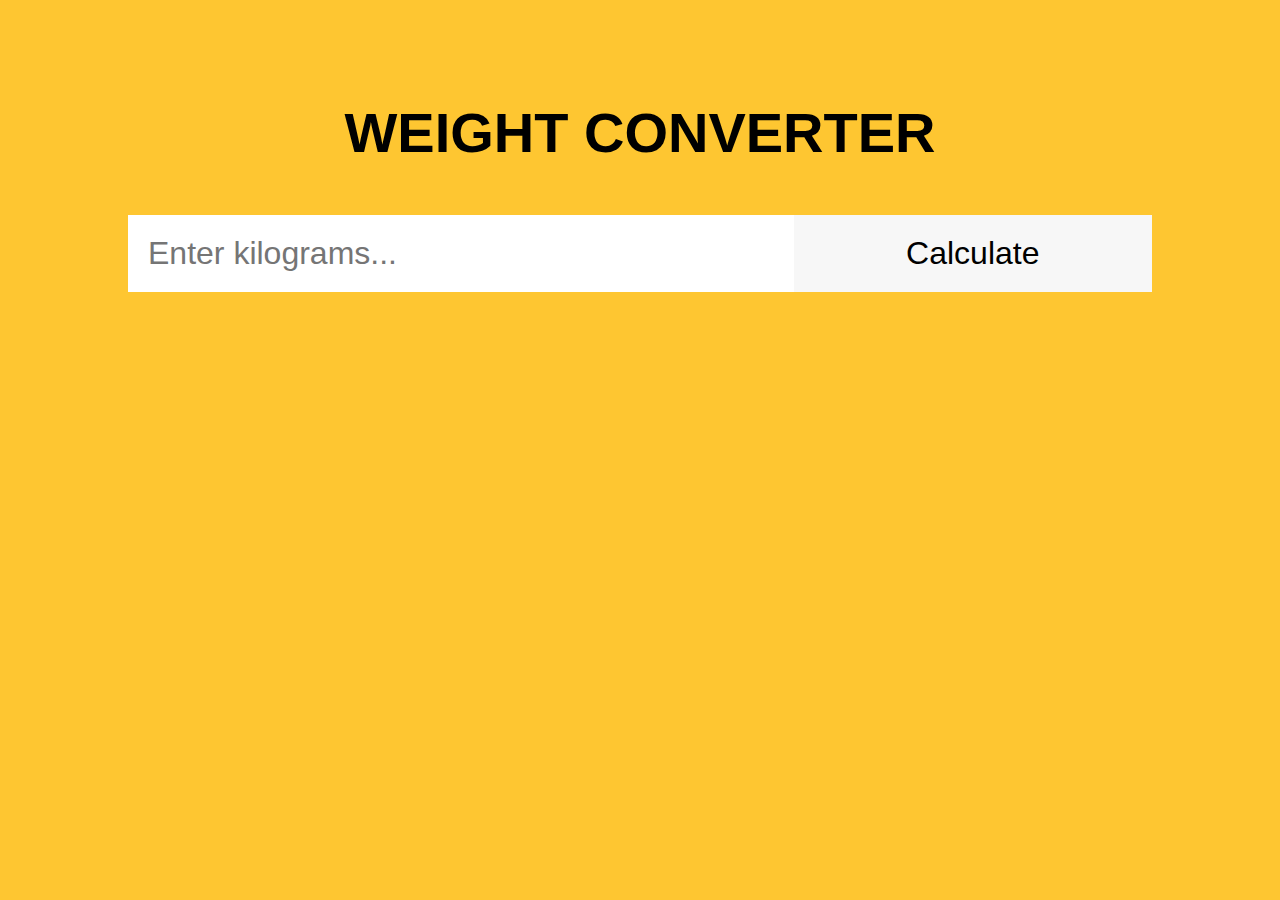
<file: JS atsiskaitymas/Task 1/Index.html>
<!DOCTYPE html>
<html lang="en">
  <head>
    <meta charset="UTF-8" />
    <title>Weight Converter</title>
    <!-- Custom CSS -->
    <link rel="stylesheet" href="style.css" />
    <!-- Custom JS -->
    <script defer src="./script.js"></script>
  </head>
  <body>
    <header>
      <!-- Header code-->
    </header>
    <main>
      <div class="wrapper">
        <h1 class="headline">Weight Converter</h1>
        <!-- Users input -->
        <form id="form">
          <input type="text" id="search" placeholder="Enter kilograms..." />
          <input type="submit" id="submit-btn" value="Calculate" />
        </form>
        <!-- Place for output after form submission -->
        <div id="output"></div>
      </div>
    </main>
    <footer>
      <!-- Footer code -->
    </footer>
  </body>
</html>
</file>
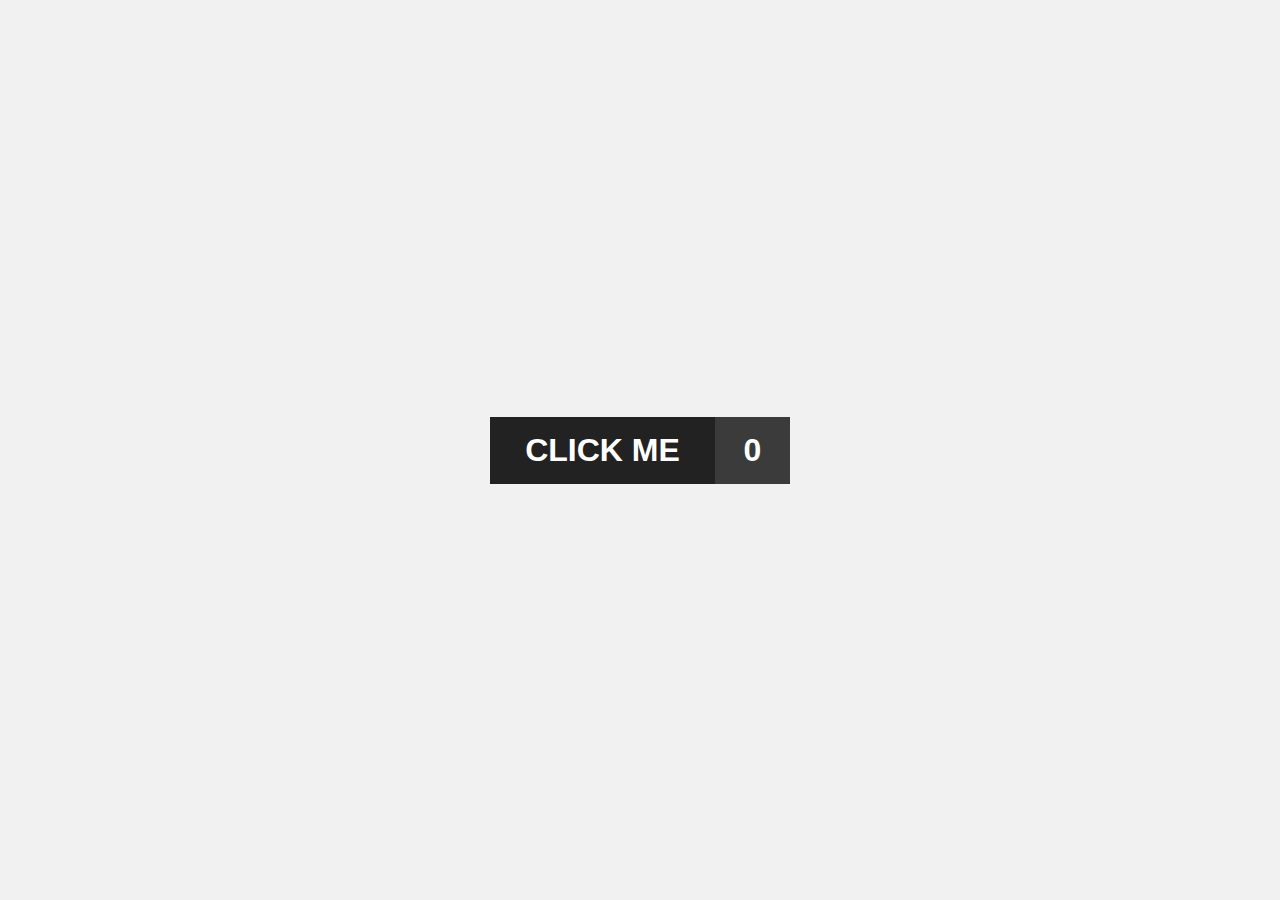
<file: JS atsiskaitymas/Task 2/index.html>
<!DOCTYPE html>
<html lang="en">
  <head>
    <meta charset="UTF-8" />
    <title>Change button state</title>
    <!-- Custom CSS -->
    <link rel="stylesheet" href="./style.css" />
    <!-- Custom JS -->
    <script defer src="./script.js"></script>
  </head>
  <body>
    <header>
      <!-- Header code-->
    </header>

    <main>
      <div class="wrapper">
        <div class="btn">
          <div id="btn__element">CLICK ME</div>
          <div id="btn__state">0</div>
        </div>
      </div>
    </main>

    <footer>
      <!-- Footer code -->
    </footer>
  </body>
</html>
</file>
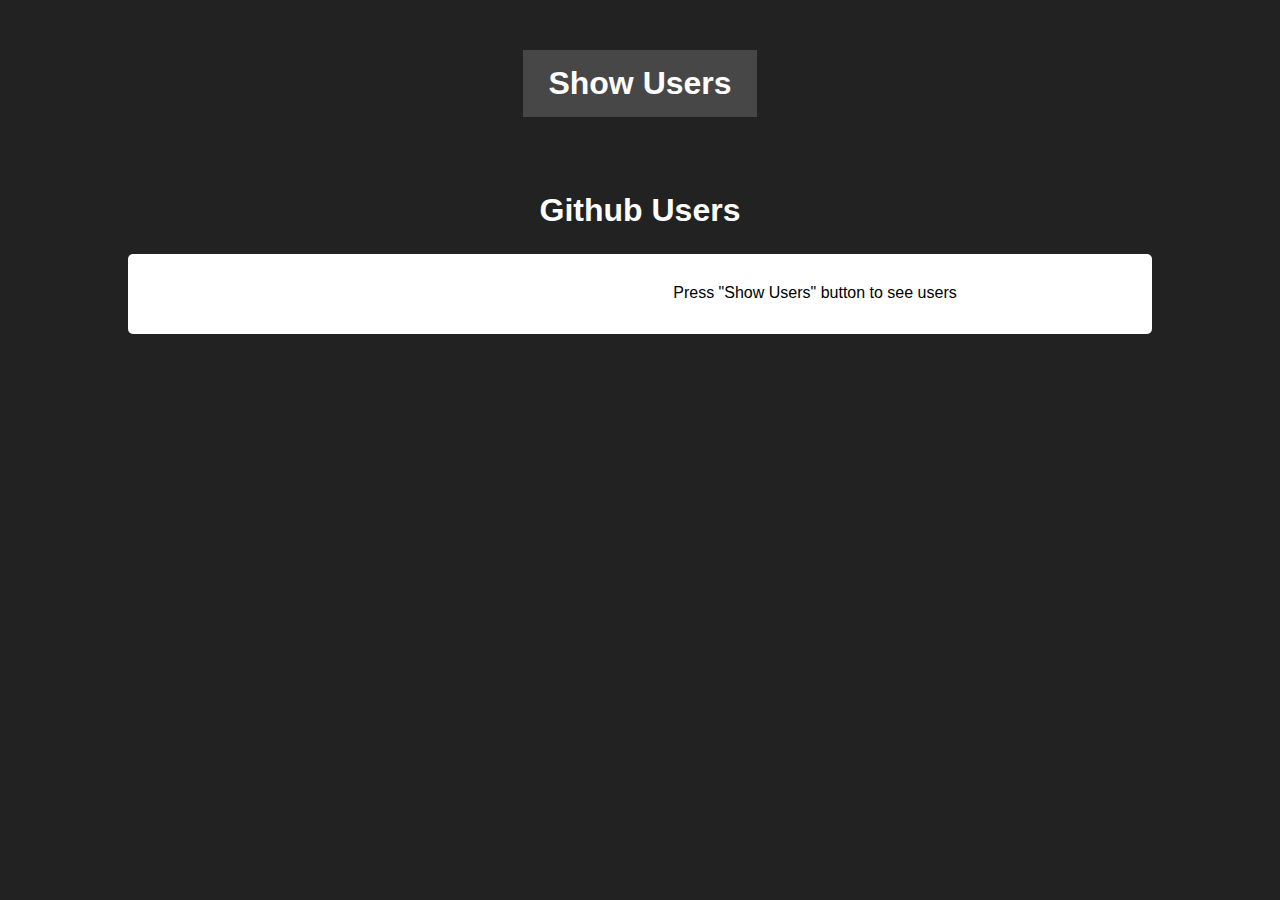
<file: JS atsiskaitymas/Task 3/index.html>
<!DOCTYPE html>
<html lang="en">
  <head>
    <meta charset="UTF-8" />
    <title>Show Github users</title>
    <!-- Custom CSS -->
    <link rel="stylesheet" href="./style.css" />
    <!-- Custom JS -->
    <script defer src="./script.js"></script>
  </head>
  <body>
    <header>
      <!-- Header code-->
    </header>

    <main>
      <div class="wrapper">
        <div class="btn-container">
          <button id="btn">Show Users</button>
        </div>
        <div class="output-cointainer">
          <h1>Github Users</h1>
          <div id="output">
            <div class="card">
            </div>
            <!-- Results goes here -->
            <p id="message">Press "Show Users" button to see users</p>
          </div>
        </div>
      </div>
    </main>

    <footer>
      <!-- Footer code -->
    </footer>
  </body>
</html>
</file>
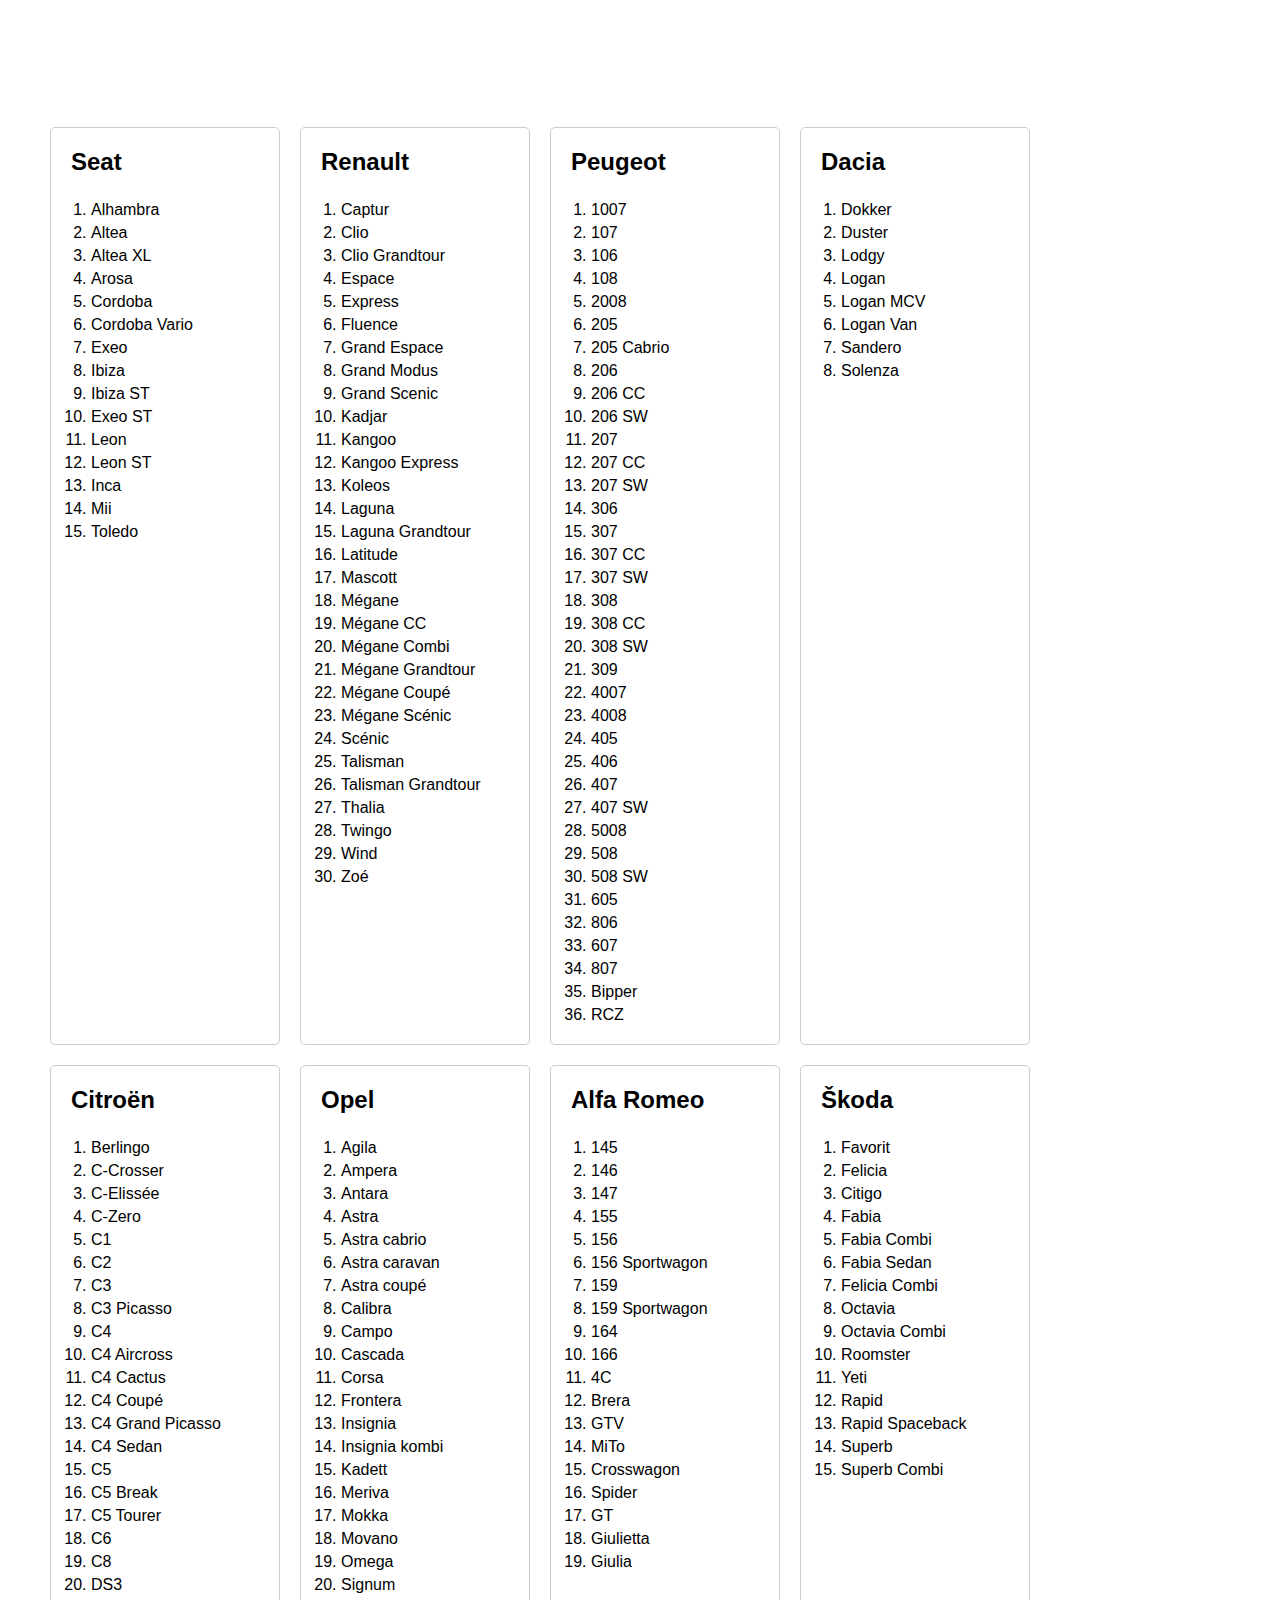
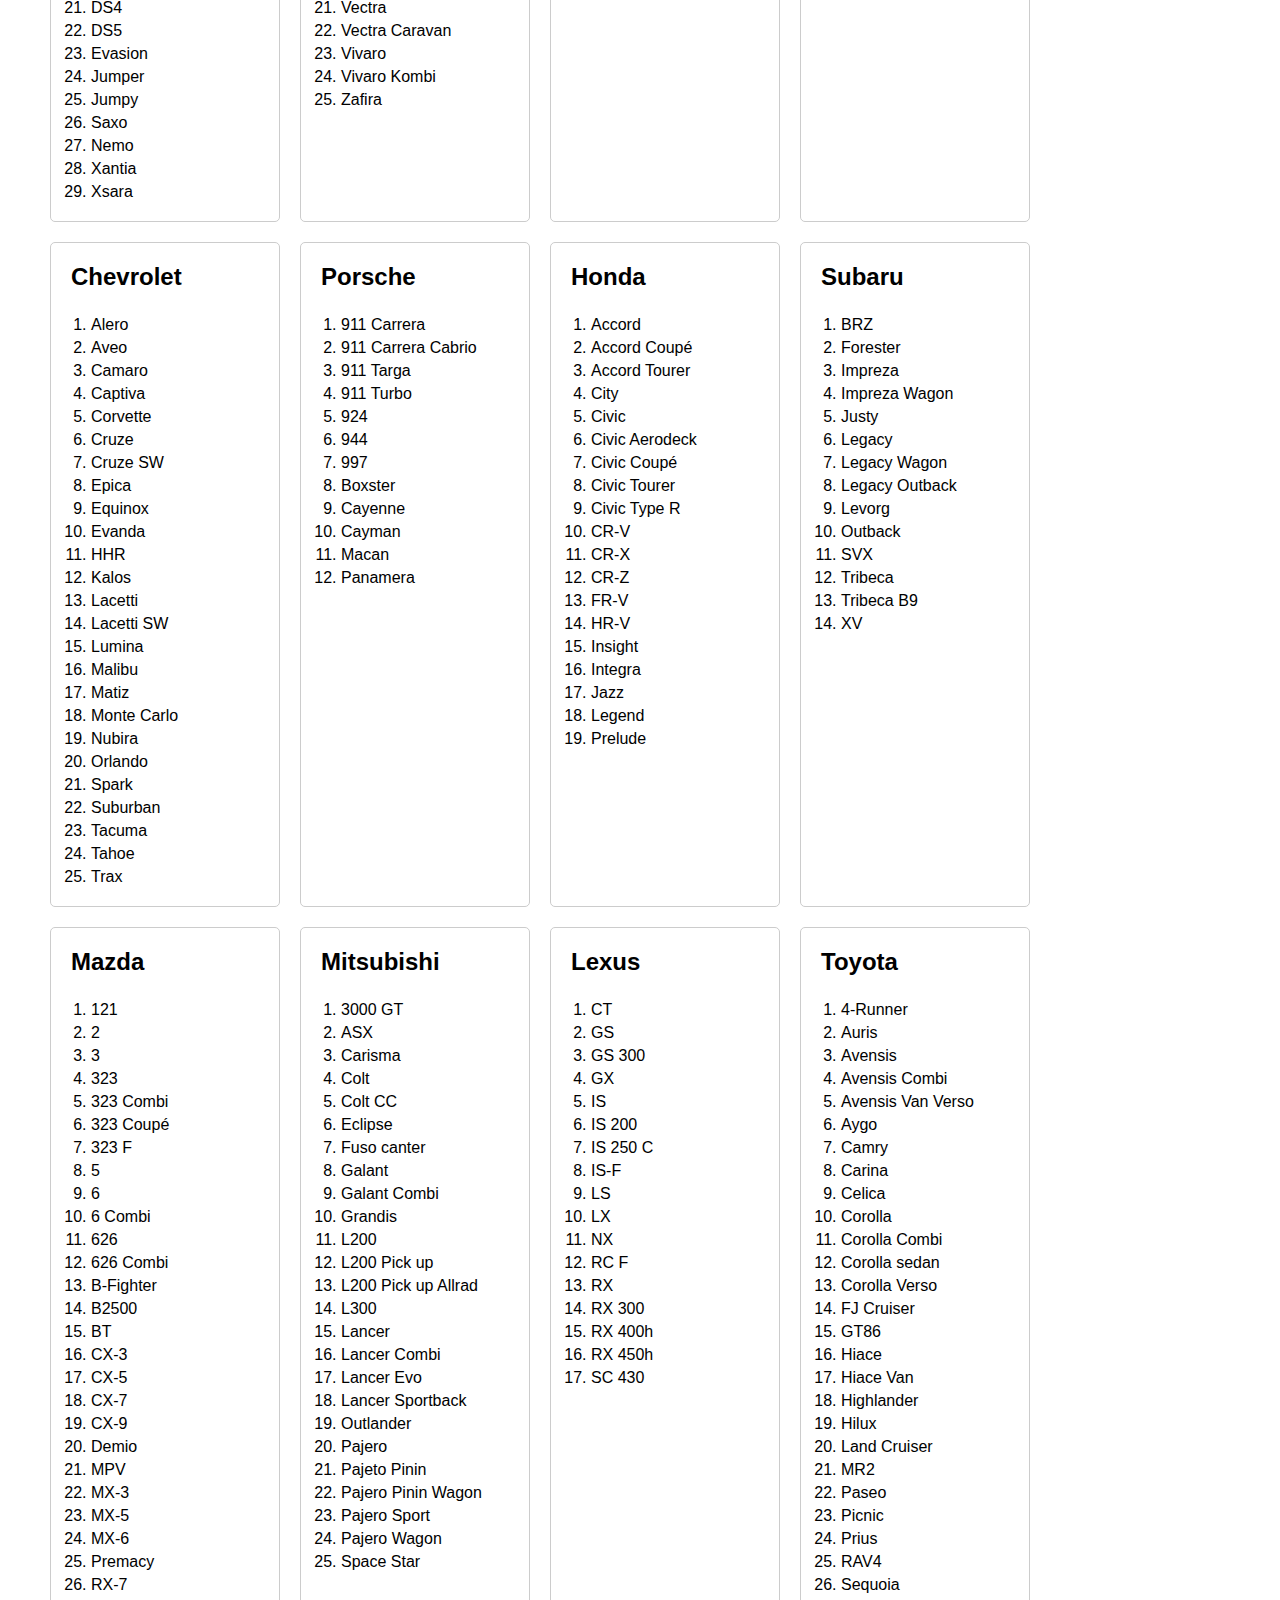
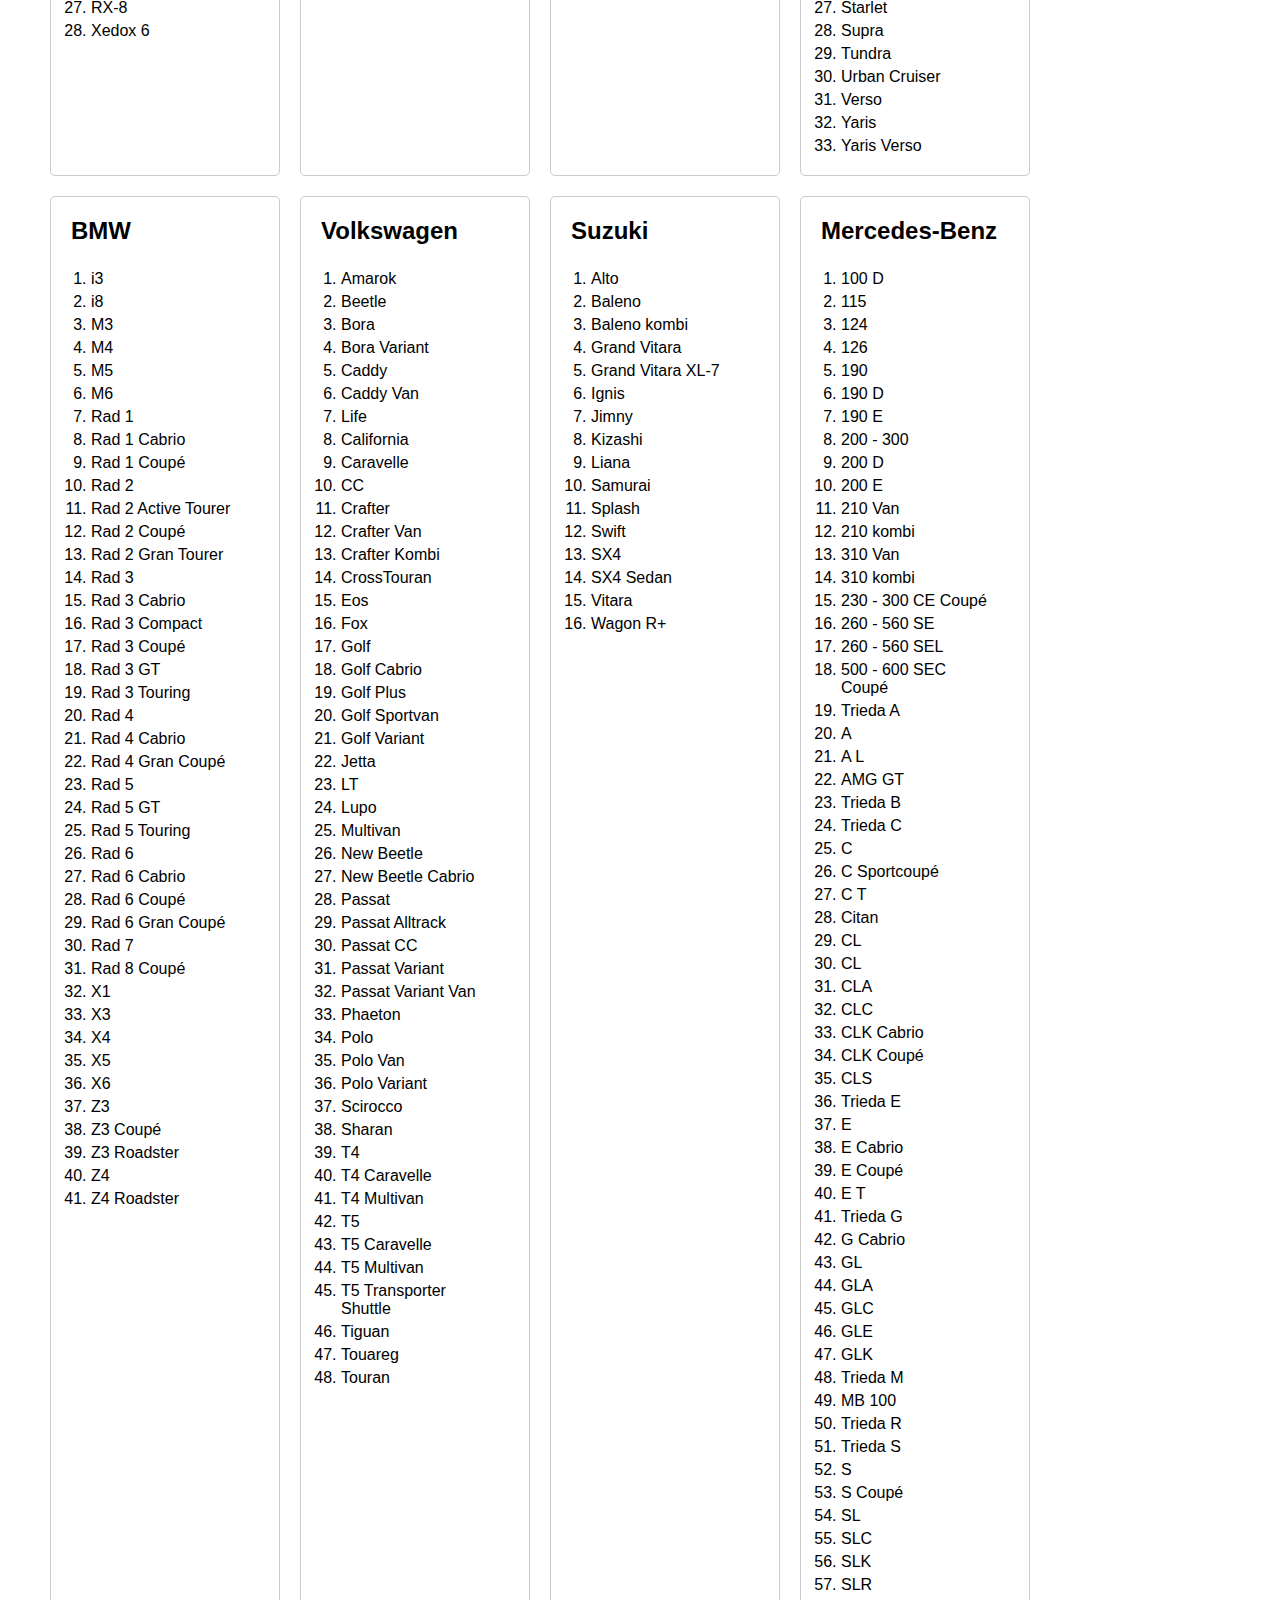
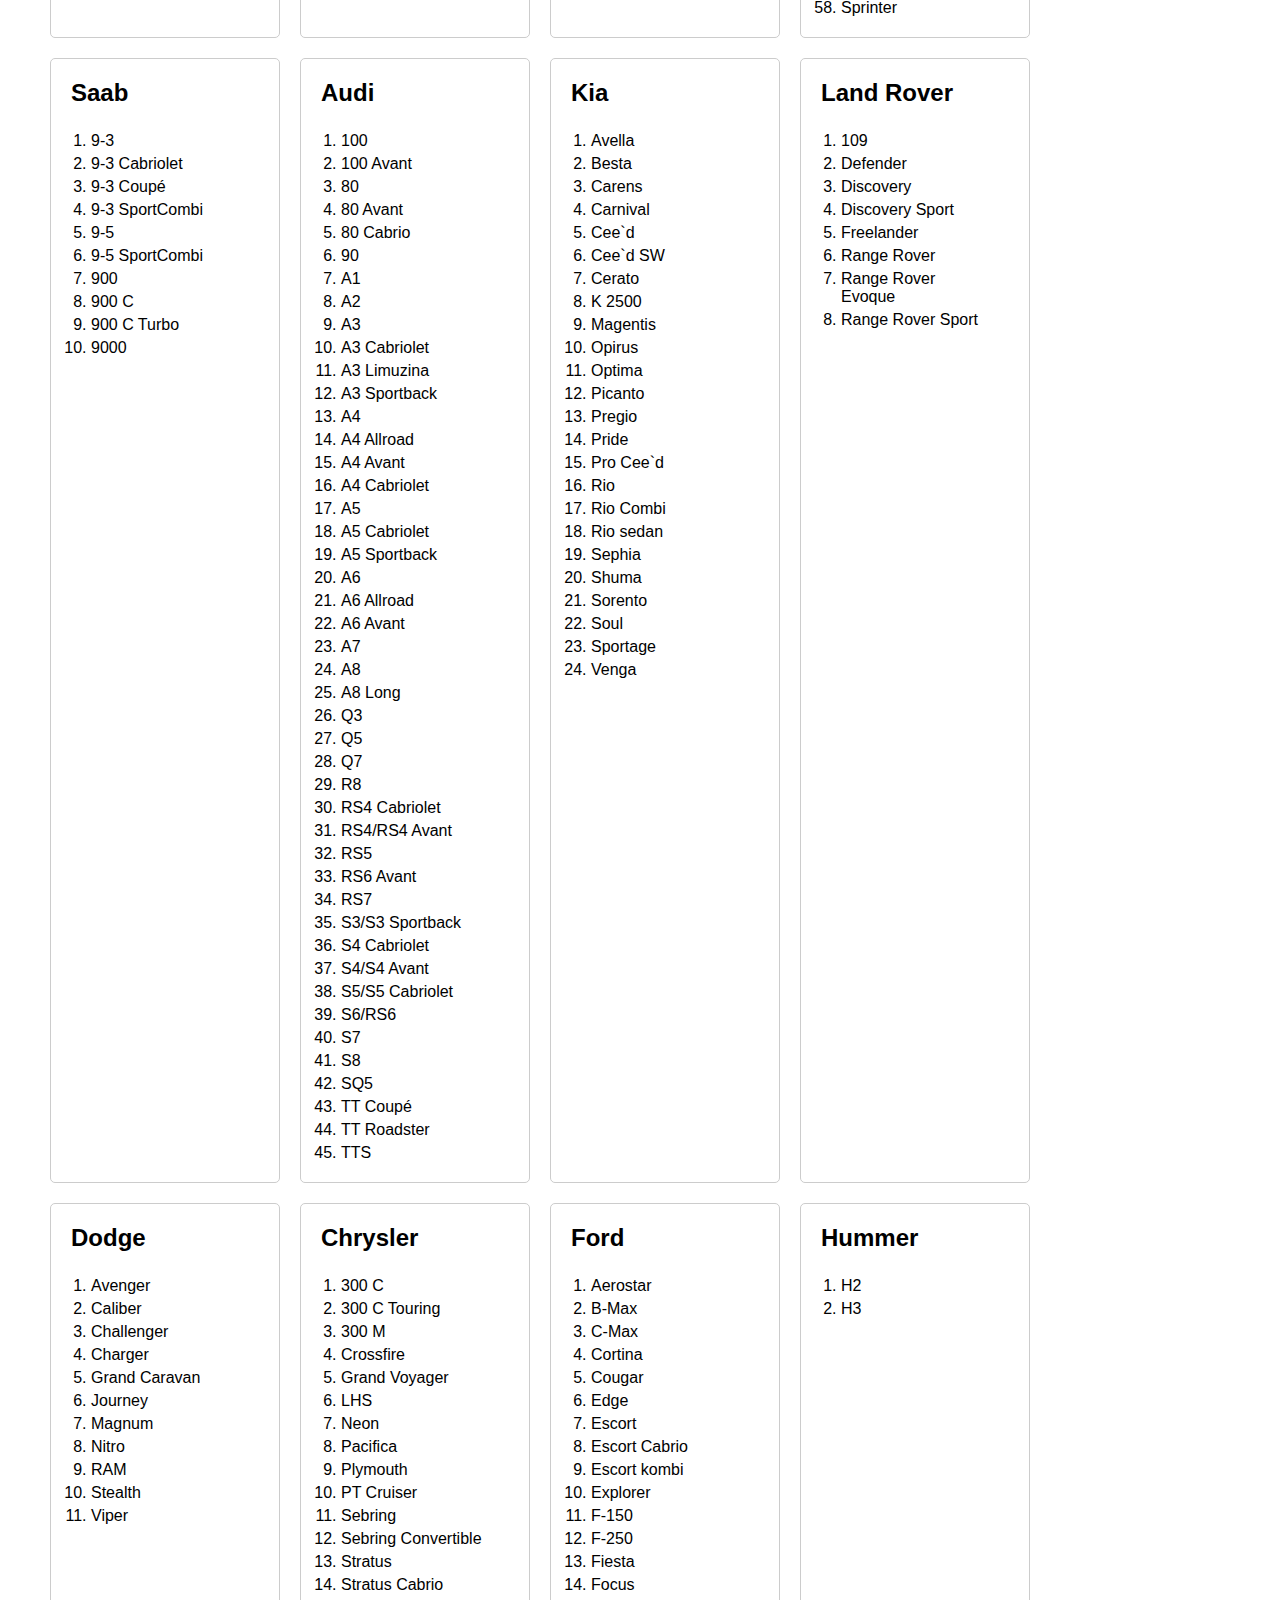
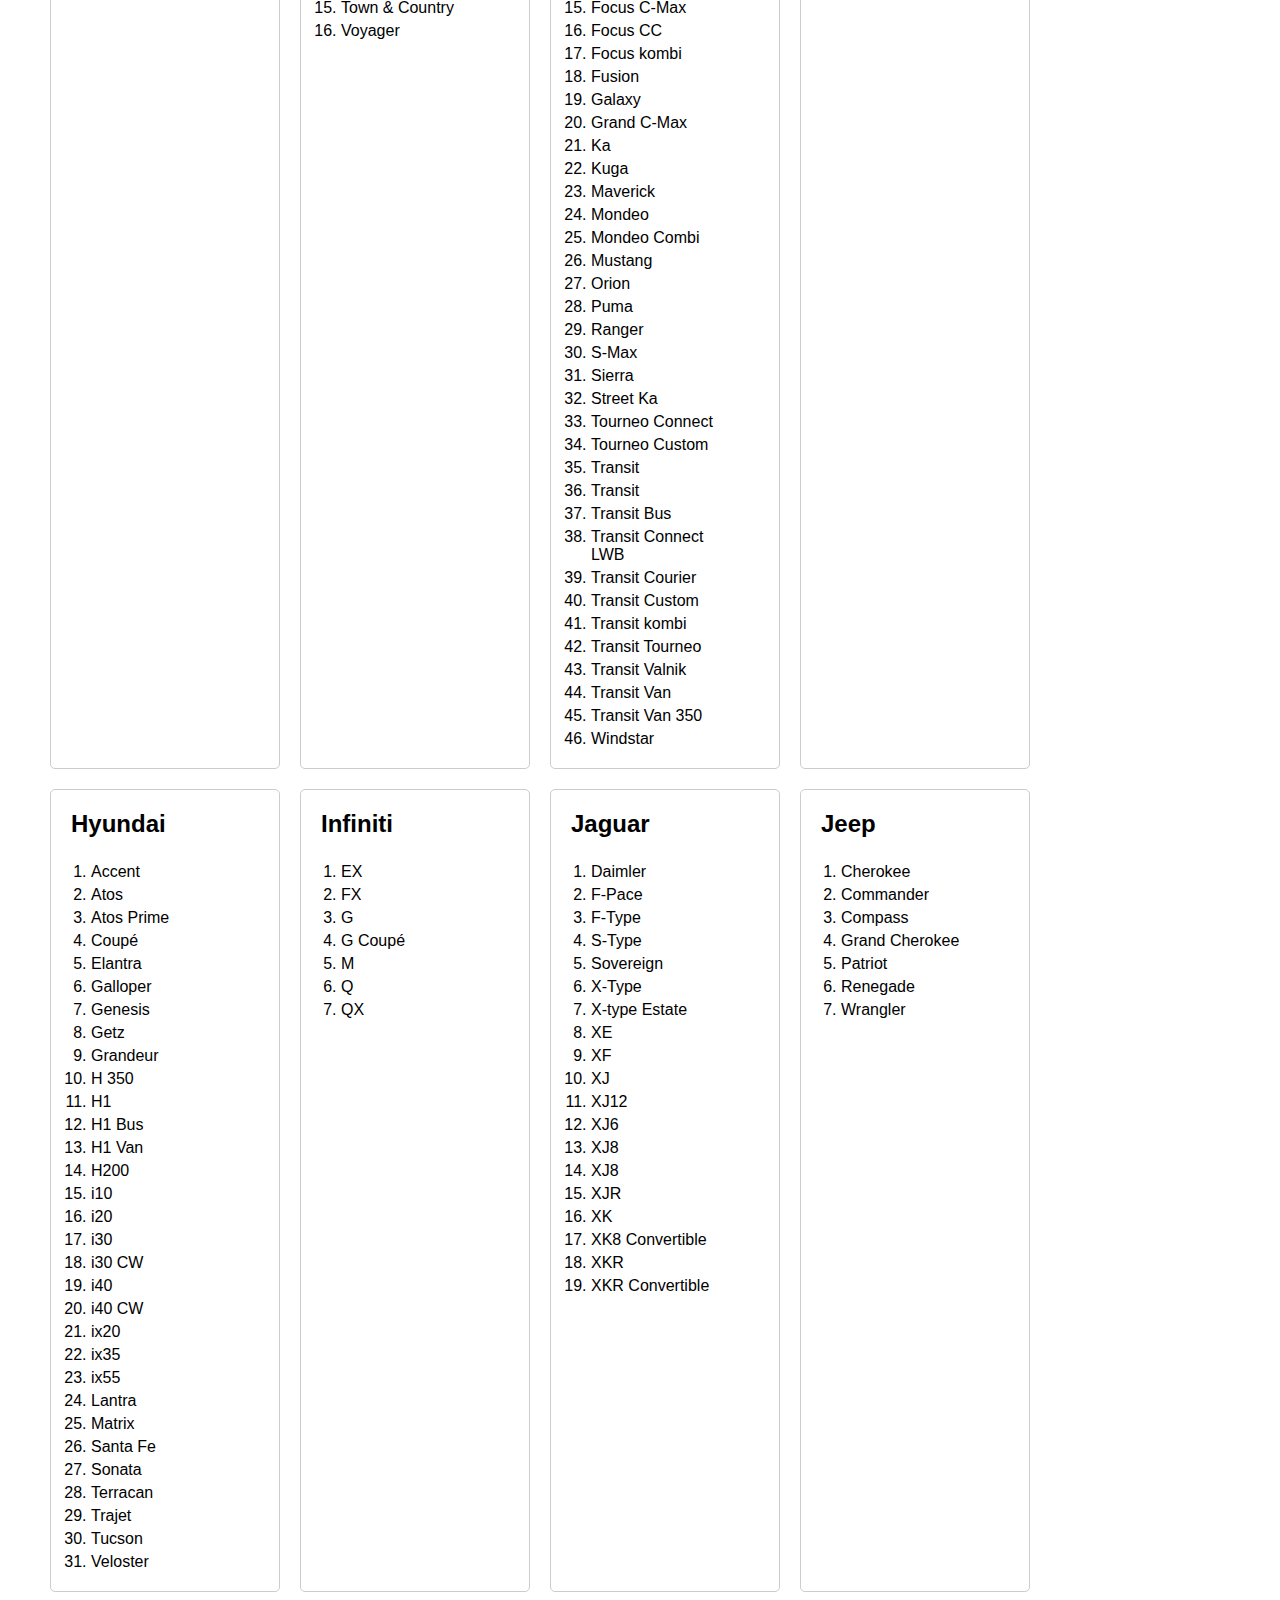
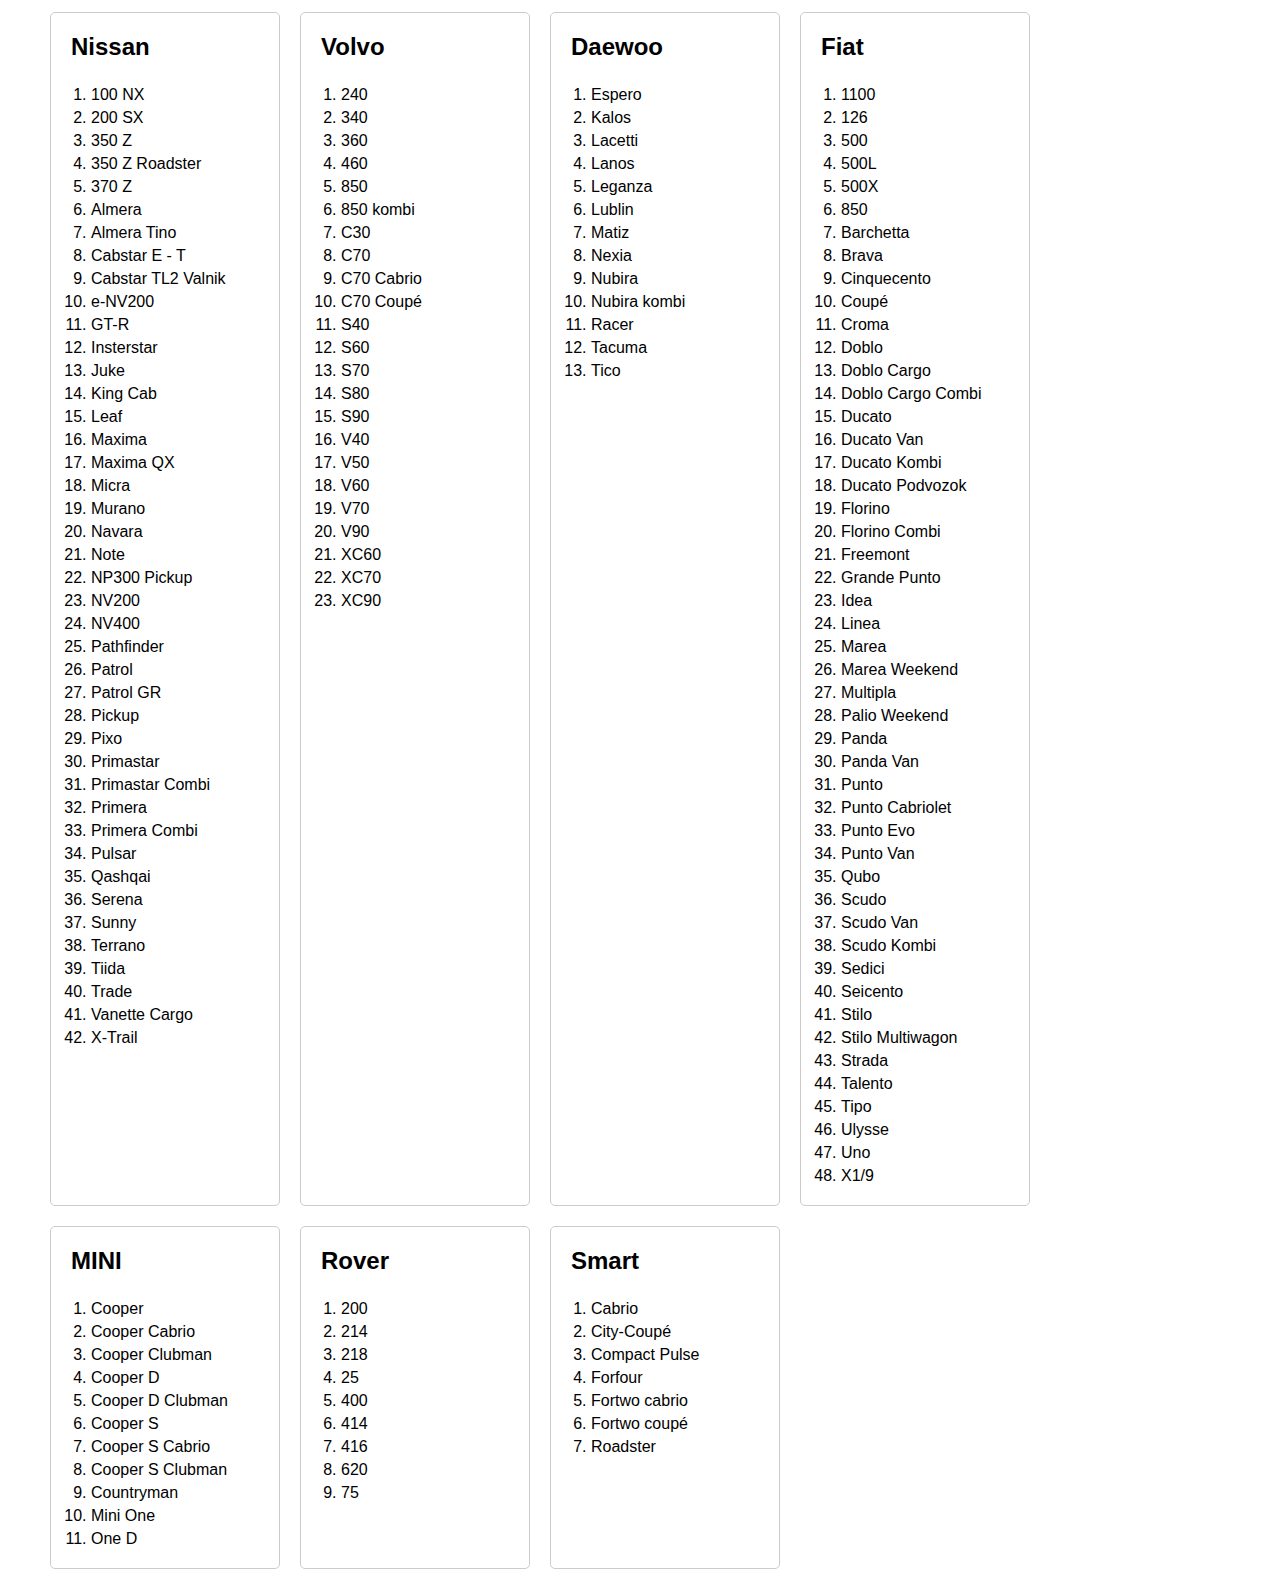
<file: JS atsiskaitymas/Task 4/Index.html>
<!DOCTYPE html>
<html lang="en">
  <head>
    <meta charset="UTF-8" />
    <title>Cars list</title>
    <!-- Custom CSS -->
    <link rel="stylesheet" href="./style.css" />
    <!-- Custom JS -->
    <script defer src="./script.js"></script>
  </head>
  <body>
    <header>
      <!-- Header code-->
    </header>

    <main>
        <div class="container">
          <h1>Our Cars List</h1>
          <div id="output">
            <!-- Results goes here -->
          </div>
        </div>
      </div>
    </main>

    <footer>
      <!-- Footer code -->
    </footer>
  </body>
</html>
</file>
<file: JS atsiskaitymas/Task 1/style.css>
/* Resets */
* {
  margin: 0;
  padding: 0;
  box-sizing: border-box;
  font-family: 'Trebuchet MS', 'Lucida Sans Unicode', 'Lucida Grande',
    'Lucida Sans', Arial, sans-serif;
}

/* Mobile first */
.wrapper {
  min-height: 100vh;
  min-width: calc(100vw - (100vw - 100%));
  background-color: #fec631;
}

.headline {
  padding-top: 100px;
  font-size: 2.5em;
  text-align: center;
  color: #000;
  text-transform: uppercase;
}

form {
  max-width: 80%;
  margin: 50px auto;
  display: flex;
  flex-wrap: wrap;
}

#search {
  width: 65%;
  margin: 0;
  padding: 20px;
  outline: 0;
  border: 0;
  font-size: 1.1em;
}

#submit-btn {
  width: 35%;
  background-color: #f7f7f7;
  border: 0;
  outline: 0;
  font-size: 1.1em;
}

#submit-btn:hover {
  cursor: pointer;
  background-color: #000;
  color: #fff;
}

/* Tablet */
@media screen and (min-width: 768px) {
  .headline {
    font-size: 3.5em;
  }

  #search,
  #submit-btn {
    font-size: 2em;
  }
}


#output{
  margin-left: 80px;
}
li{
  padding: 5px;
}
h3{
  margin-bottom: 10px;
}
</file>
<file: JS atsiskaitymas/Task 2/style.css>
/* Resets */
* {
  margin: 0;
  padding: 0;
  box-sizing: border-box;
  font-family: 'Trebuchet MS', 'Lucida Sans Unicode', 'Lucida Grande',
    'Lucida Sans', Arial, sans-serif;
}

/* Mobile first */
.wrapper {
  min-height: 100vh;
  min-width: calc(100vw - (100vw - 100%));
  display: flex;
  justify-content: center;
  align-items: center;
  background-color: #f1f1f1;
}

.btn {
  width: 300px;
  display: flex;
  justify-content: center;
  flex-wrap: wrap;
}
#btn__element {
  width: 75%;
  padding: 15px 25px;
  background-color: #222;
  border: #222;
  color: #fff;
  font-weight: bold;
  font-size: 2em;
  text-align: center;
}

#btn__element:hover {
  cursor: pointer;
  background-color: rgb(59, 59, 59);
}

#btn__state {
  width: 25%;
  padding: 15px 25px;
  background-color: rgb(59, 59, 59);
  border: #222;
  color: #fff;
  font-weight: bold;
  font-size: 2em;
  text-align: center;
}
</file>
<file: JS atsiskaitymas/Task 3/style.css>
/* Resets */
* {
  margin: 0;
  padding: 0;
  box-sizing: border-box;
  font-family: 'Trebuchet MS', 'Lucida Sans Unicode', 'Lucida Grande',
    'Lucida Sans', Arial, sans-serif;
}

/* Mobile first */
.wrapper {
  min-height: 100vh;
  min-width: calc(100vw - (100vw - 100%));
  display: flex;
  flex-direction: column;
  align-items: center;
  background-color: #222;
}

.btn-container {
  width: 100%;
  display: flex;
  flex-direction: column;
  align-items: center;
}

.btn-container #btn {
  margin: 50px 0;
  padding: 15px 25px;
  background-color: #474747;
  border: #222;
  color: #fff;
  font-weight: bold;
  font-size: 2em;
  text-align: center;
}

.btn-container #btn:hover {
  cursor: pointer;
  opacity: 0.9;
}

.output-cointainer {
  width: 100%;
  margin: 25px 0;
  display: flex;
  flex-direction: column;
  align-items: center;
}

.output-cointainer h1 {
  color: #fff;
}

.output-cointainer #output {
  width: 80%;
  margin-top: 25px;
  padding: 30px;
  border-radius: 5px;
  background-color: #fff;
}


img {
  height: 100px;
  width: 100px
}

.card { 
  width: 330px;
  display: flex;
  margin: 10px;
  background-color: #e5e5e5;
  
}

h4{
  padding-top: 20px;
}
h6{
  padding-top: 5px;
}

h4,h6{
  padding-left: 10px;
}

#output {
  display: flex;
  flex-wrap: wrap;
  justify-content: center;
}
</file>
<file: JS atsiskaitymas/Task 4/style.css>
/* Resets */
* {
  margin: 0;
  padding: 0;
  box-sizing: border-box;
  font-family: 'Trebuchet MS', 'Lucida Sans Unicode', 'Lucida Grande',
    'Lucida Sans', Arial, sans-serif;
}

/* Mobile first */
/*
.wrapper {
  min-height: 100vh;
  min-width: calc(100vw - (100vw - 100%));
  display: flex;
  flex-direction: column;
  align-items: center;
}*/

body {
  background-image: url(https://media.giphy.com/media/U3qYN8S0j3bpK/giphy.gif)
}

.container {
  width: 100%;
  display: flex;
  flex-direction: column;
  align-items: center;
}

.container h1 {
  margin-top: 50px;
  color: rgb(255, 255, 255);
  margin-bottom: 30px;
}


.card {
  border: 1px solid #ccc;
  border-radius: 5px;
  width: 230px;
  margin: 10px;
  background-color: white;
}

#output{
  display: flex;
  flex-wrap: wrap;
  margin: 0 40px 0 40px;
}

h2{
  margin: 20px
}

ol{
  margin: 20px 40px
}

li{
  padding-top: 5px;
}
</file>
